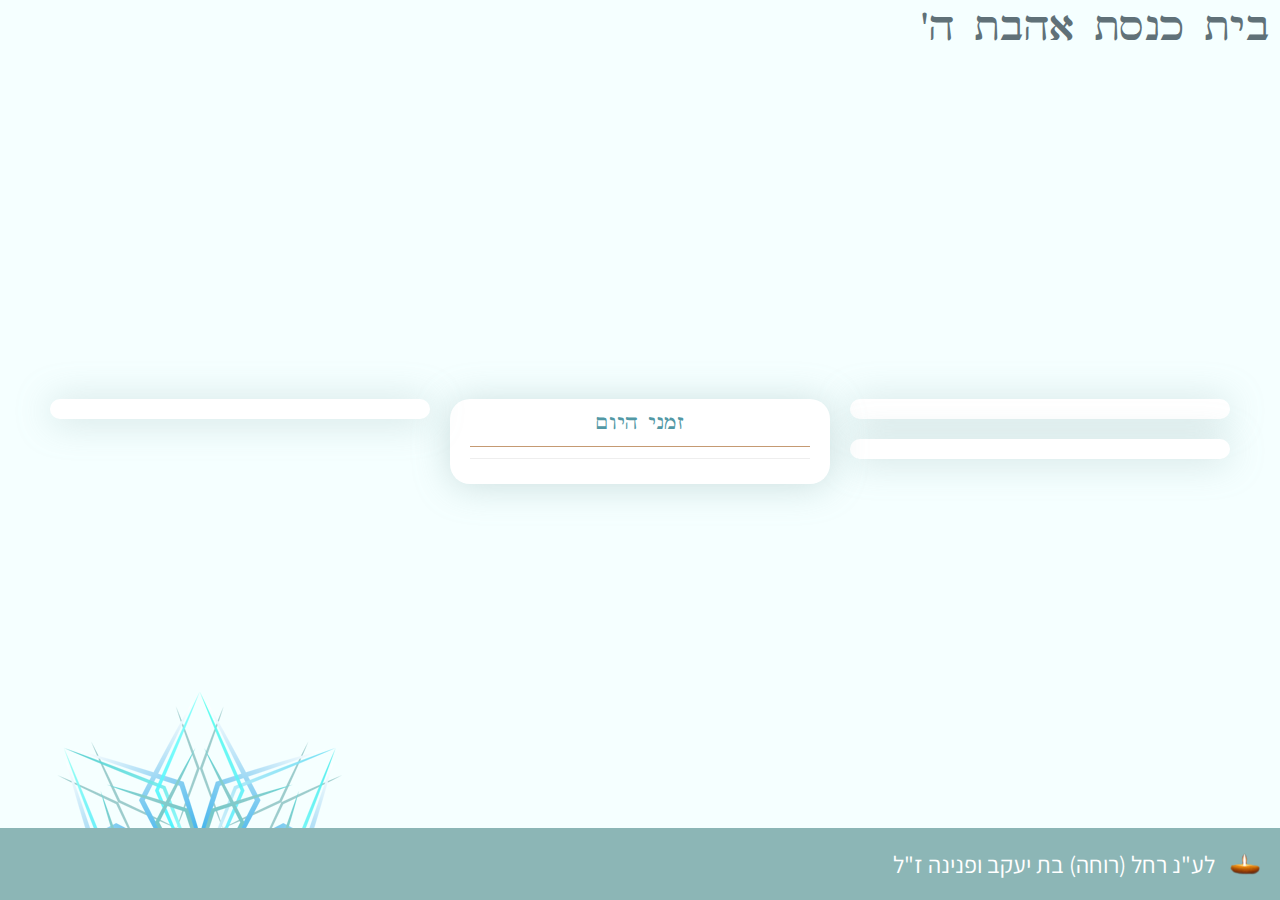
<file: index.html>
<!DOCTYPE html>
<html lang="he" dir="rtl">
<head>
  <meta charset="UTF-8">
  <meta name="viewport" content="width=device-width, initial-scale=1, maximum-scale=1, user-scalable=no">
  <meta name="theme-color" content="#fff">
  <link rel="manifest" href="manifest.json">
  <link rel="icon" type="image/png" href="img/logo.png" />
  <link rel="stylesheet" href="style/style.css" />
  <script src="js/main1.js" defer></script>
  <title>אהבת ה' - זמנים</title>
</head>
<body>
  <div class="app">
    <div id="top-bar" class="top-bar">
      <div class="name">
        <div class="title">בית כנסת אהבת ה'</div>
        <div class="parasha">
          <div id="parasha"></div>
        </div>
      </div>
    </div>
    <div class="content-wrapper" id="content-wrapper">
      <div class="sections">
        <div class="prays">
          <div class="content" id="weekday-section"></div>
          <div class="content" id="shabbat-section"></div>
        </div>
        <div class="content" id="zmanim-section">
          <div class="content-title">זמני היום</div>
          <div id="zmanim"></div>
          <div class="separator gray"></div>
          <div id="daily"></div>
        </div>
        <div class="content" id="lesson-section"></div>
      </div>
      <div class="deco"></div>
    </div>
    <div class="footer">
      <div class="rocha">
        <img src="img/candel.png" />
        לע"נ רחל (רוחה) בת יעקב ופנינה ז"ל
        <span class="version">0.9</span>
      </div>
      <div id="shabat-times" class="shabat-times"></div>
    </div>
  </div>
</body>
</html>
</file>
<file: style/style.css>
@font-face {
  font-family: 'Cardo';
  src: url('fonts/Cardo.ttf') format('truetype');
  font-weight: 400;
  font-style: normal;
}

@font-face {
  font-family: 'Assistant';
  src: url('fonts/Assistant.ttf') format('truetype');
  font-weight: 400;
  font-style: normal;
}

html, body {
  direction: rtl;
  margin: 0;
  padding: 0;
  background: white;
  height: calc(100vh - 10px);
  width: 100%;
  font-family: 'Assistant';
  font-size: 12px;
  background: #F5FFFF;
  color: #000;
}

h2 {
  border-bottom: 1px solid #ccc;
  padding-bottom: 4px;
  margin-top: 24px;
}

.app {
	display: flex;
    flex-direction: column;
	height: 100vh;
}

.name {
	display: flex;
    font-size: 40px;
    color: #607178;
    width: 100%;
    flex-direction: row;
	align-items: center;
}

.name .title {
	width: auto;
	font-family: 'Cardo';
}

.prays {
    display: flex;
    flex-direction: column;
	position: relative;
	direction: rtl;
    max-width: 400px;
	flex: 1;
}

.prays .content {
	flex: 1;
}

.date, .parasha, .space {
	flex: 1;
}

.separator {
	margin: 0 8px;
	font-size: 1.5rem;
}

.separator.gray {
	height: 1px;
    border-bottom: 1px solid #eeeeee;
    margin: 5px 0;
}

.parasha {
    text-align: left;
    display: flex;
    justify-content: flex-end;
	font-size: 30px;
    color: #607178;
	font-weight: bold;
	align-items: center;
	gap: 10px;
}

.content-wrapper {
	display: flex;
    justify-content: center;
	margin: 20px;
	align-items: center;
	height: 100vh;
}

.sections {
	justify-content: center;
	margin: 20px;
	display: flex;
	height: fit-content;
}

.content {
	position: relative;
	direction: rtl;
    padding: 20px;
	padding-top: 0;
    box-sizing: border-box;
    width: 380px;
	flex: 1;
    background: rgba(255, 255, 255, 1);
    border-radius: 20px;
	box-shadow: 0px 2px 36px rgba(140, 172, 172, 0.4);
	max-height: fit-content;
	z-index: 3;
	margin: 10px;
	height: auto;
}

.content .times {
	line-height: 2;
}

.content-title {
	font-size: 20px;
    text-align: center;
    color: #5298a5;
    border-bottom: 1px solid #C59A73;
	padding: 10px;
	margin-bottom: 10px;
	font-family: 'Cardo';
}

.footer {
	width: calc(100% - 40px);
	background: #8cb6b6;
	padding: 20px;
	z-index: 2;
	color: #fff;
	font-size: 24px;
	text-align: left;
	font-family: 'Assistant';
	display: flex;
    justify-content: space-between;
}

.version {
	color: #8cb6b6;
}

.deco {
	position: fixed;
	bottom: 0;
	left: 0;
	z-index: 1;
	background-image: url('../img/deco.png');
	width: 400px;
	height: 236px;
}

.rocha {
	display: flex;
	align-items: center;
}

.rocha img {
	margin-left: 15px;
}

.top-bar {
  display: flex;
  flex-direction: row;
  margin: 0 10px;
}

#admin-messages {
  position: fixed;
  bottom: 0;
  width: 100%;
  background: rgba(255, 255, 255, 0.9);
  padding: 10px;
  font-size: 20px;
  text-align: center;
  color: white;
  z-index: 999;
}

.times {
	display: flex;
	flex-direction: column;
	font-family: 'Assistant';
	color: #000;
	font-size: 20px;
}

.colored-row {
	background-color: #f5f5f5;
}

.time {
	display: flex;
	flex-direction: row;
	justify-content: space-between;
}

.day-time {
	display: flex;
}

.day-column {
  margin-left: 8px;
  min-width: 50px;
}

.time-entry {
  margin-bottom: 10px;
}
.time-entry input,
.time-entry select {
  margin-left: 6px;
}

.send-whatsapp {
	visibility: hidden;
	display: none;
}

.shabat-times .times {
	color: #fff;
}

.shabat-times .times .time {
	gap: 10px;
}

@media (max-width: 600px) {
  .top-bar {
	z-index: 6;
	width: 100%;
	margin: 0;
  }
  
  .content-wrapper {
	flex-direction: column;
	height: auto;
  }
  
  .sections {
	flex-direction: column;
	margin: 0;
	width: 100%;
  }

  .prays {
    max-width: 100%;
    flex-direction: column;
  }

  .content {
    max-width: 100%;
	font-size: 14px;
	box-shadow: none;
	border: 1px solid rgba(140, 172, 172, .4);
	height: auto;
	width: 100%;
	margin: 10px 0;
  }
  
  .times {
	font-size: 14px;
  }

  .name {
    flex-direction: column;
    align-items: flex-start;
    font-size: 24px;
	display: flex;
	align-items: center;
	box-shadow: 0px 8px 11px rgba(0, 0, 0, .2);
  }

  .parasha {
    font-size: 20px;
    justify-content: flex-start;
	margin-bottom: 10px;
  }

  .deco {
    display: none;
  }
  
  .footer {
	position: relative;
	font-size: 16px;
	padding: 0;
	width: 100%;
	align-items: center;
	justify-content: center;
  }
  
  .shabat-times {
	margin: 10px;
  }
  
  .rocha {
	display: none;
  }
}
</file>
